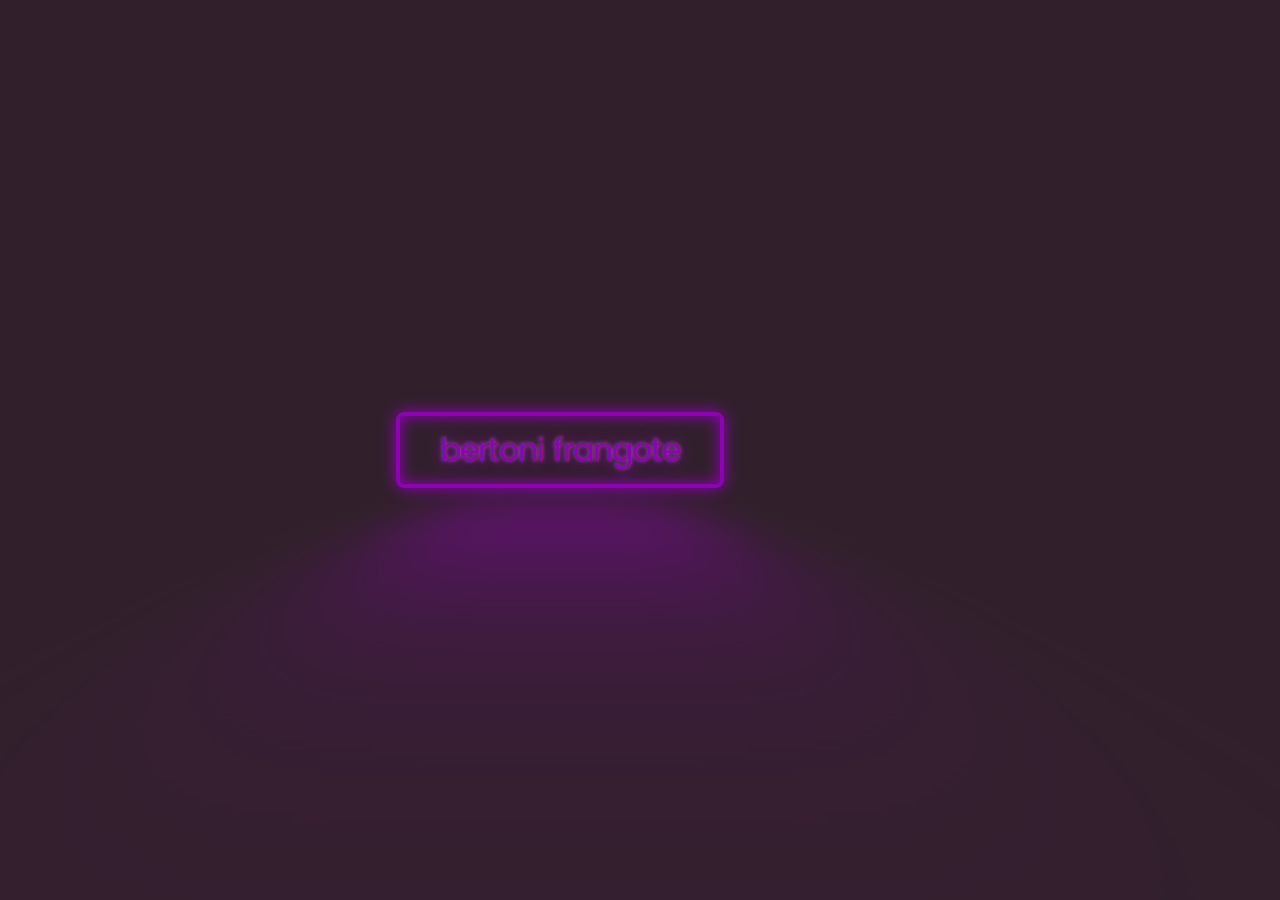
<file: index.html>
<!DOCTYPE html>
<html lang="en">
  <head>
    <meta charset="UTF-8" />
    <meta name="viewport" content="width=device-width, initial-scale=1.0" />
    <title>neon button</title>
    <link rel="stylesheet" type="text/css" href="style.css" media="screen" />
    <link rel="preconnect" href="https://fonts.googleapis.com" />
    <link rel="preconnect" href="https://fonts.gstatic.com" crossorigin />
    <link
      href="https://fonts.googleapis.com/css2?family=Poiret+One&family=Poppins:wght@100;200;300;400;500;600;700;800;900&display=swap"
      rel="stylesheet"
    />
  </head>
  <body>
    <div class="content">
      <a href="index1.html" class="neon-button"
        >bertoni frangote</a
      >
    </div>
  </body>
</html>
</file>
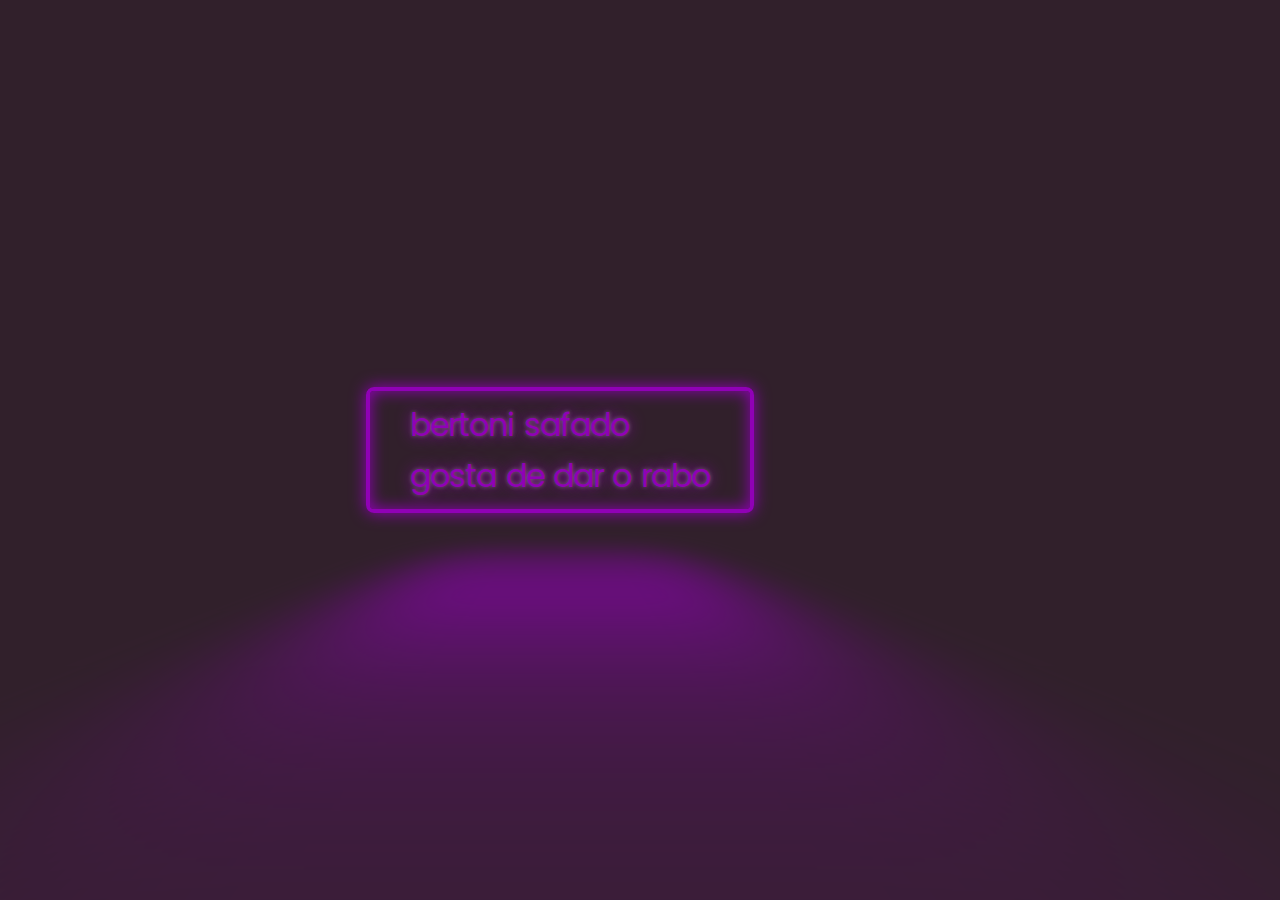
<file: index1.html>
<!DOCTYPE html>
<html lang="en">
  <head>
    <meta charset="UTF-8" />
    <meta name="viewport" content="width=device-width, initial-scale=1.0" />
    <title>neon button piscante</title>
    <link rel="stylesheet" type="text/css" href="style.css" media="screen" />
    <link rel="preconnect" href="https://fonts.googleapis.com" />
    <link rel="preconnect" href="https://fonts.gstatic.com" crossorigin />
    <link
      href="https://fonts.googleapis.com/css2?family=Poiret+One&family=Poppins:wght@100;200;300;400;500;600;700;800;900&display=swap"
      rel="stylesheet"
    />
    <style>
      @keyframes blink {
        0% {
          border: var(--clr-neon) 0.125em solid;
          color: rgba(255, 255, 255, 1)
        }
        50% {
          border: rgba(0, 0, 0, 0) 0.025em solid;
          filter: none;
          box-shadow: none;
          color: rgba(255, 255, 255, 1)
        }
        100% {
          border: var(--clr-neon) 0.125em solid;
          color: rgba(255, 255, 255, 1)
        }
      }


      .blinking-button {
        animation: blink 3s infinite;
      }
    </style>
  </head>
  <body>
    <div class="content">
      <a href="#" class="neon-button blinking-button"
        >bertoni safado <br> 
        gosta de dar o rabo</a
      >
    </div>
  </body>
</html>
</file>
<file: style.css>
:root {
  --clr-dark: #350044;
  --clr-light: #f1f5f9;
  --clr-accent: #8c00af;
  --clr-neon: #9001b6;
  --clr-bg: hsl(323 21% 16%);
}

*,
*::before,
*::after {
  box-sizing: border-box;
  font-family: 'Poppins', sans-serif;
}

body {
  margin: 0;
  padding: 0;
  line-height: 1.6;
  word-spacing: 1.4px;
  font-family: "Roboto", sans-serif;
  color: var(--clr-dark);
  background-color: var(--clr-dark);
  padding-right: 10rem;
  min-height: 100vh;
  place-items: center;
  background: var(--clr-bg);
  color: var(--clr-neon);
}

.container {
  display: flex;
  flex-direction: column;
  align-items: center;
  justify-content: center;
  gap: 1em;

  width: 100%;
  height: 700px;
  margin: 0 auto;
  border: 10px solid var(--clr-dark);
}

.h1 {
  text-align: center;
}

#videos {
  display: flex;
  align-items: center;
  justify-content: center;
  flex-wrap: wrap;
  max-width: 1200px;
  gap: 1em;
}

.item {
  width: 220px;
  height: 130px;
  background-color: #eeeeee;
  padding: 1em;
  font-weight: 700;
  color: var(--clr-light);
  text-align: center;
  border: 10px solid var(--clr-accent);
  border-radius: 10px;
  margin: 10px;
}

.image-reset {
  width: 100%;
  height: 100%;
  object-fit: cover;
}

.neon-button {
  font-size: 1rem;
  letter-spacing: -1px;

  display: inline-block;
  cursor: pointer;
  text-decoration: none;
  color: var(--clr-neon);
  border: var(--clr-neon) 0.125em solid;
  padding: 0.25em 1.25em;
  border-radius: 0.25em;

  text-shadow: 
  0 0 0.125em hsl(0 0% 100% / 0.3),
  0 0 0.45em currentColor ;

  box-shadow: 0 0 0.5em 0 var(--clr-neon), inset 0 0 0.5em 0 var(--clr-neon) ;

  position: relative;
}

.neon-button::before {
  pointer-events: none;
  content: "";
  position: absolute;
  background: var(--clr-neon) ;
  top: 120%;
  left: 0;
  width: 100%;
  height: 100%;

  transform: 
  perspective(3em) 
  rotatex(40deg);
  scale: (1, 0.35);
  filter: blur(1.5em);
  opacity: 0.7;
}

  .neon-button::after {
    content: '';
    position: absolute;
    top: 0;
    bottom: 0;
    left: 0;
    right: 0;
    box-shadow: 0 0 2em 0.5em var(--clr-neon);
    opacity: 0;
    background-color: var(--clr-neon);
    z-index: -1;
    transition: opacity 100ms linear;
  }

.neon-button:hover,
.neon-button:focus {
  color: var(--clr-bg);
  text-shadow: none;
}

.neon-button:hover::before,
.neon-button:focus::before {
  opacity: 1;
}
.neon-button:hover::after,
.neon-button:focus::after {
  opacity: 1;
}

.content {
  display: flex;
  justify-content: center;
  align-items: center;
  width: 100%;
  min-width: 100vw;
  min-height: 100vh;
}

@media (min-width: 768px) {
    .neon-button {
      font-size: 2rem;
    }
}
</file>
